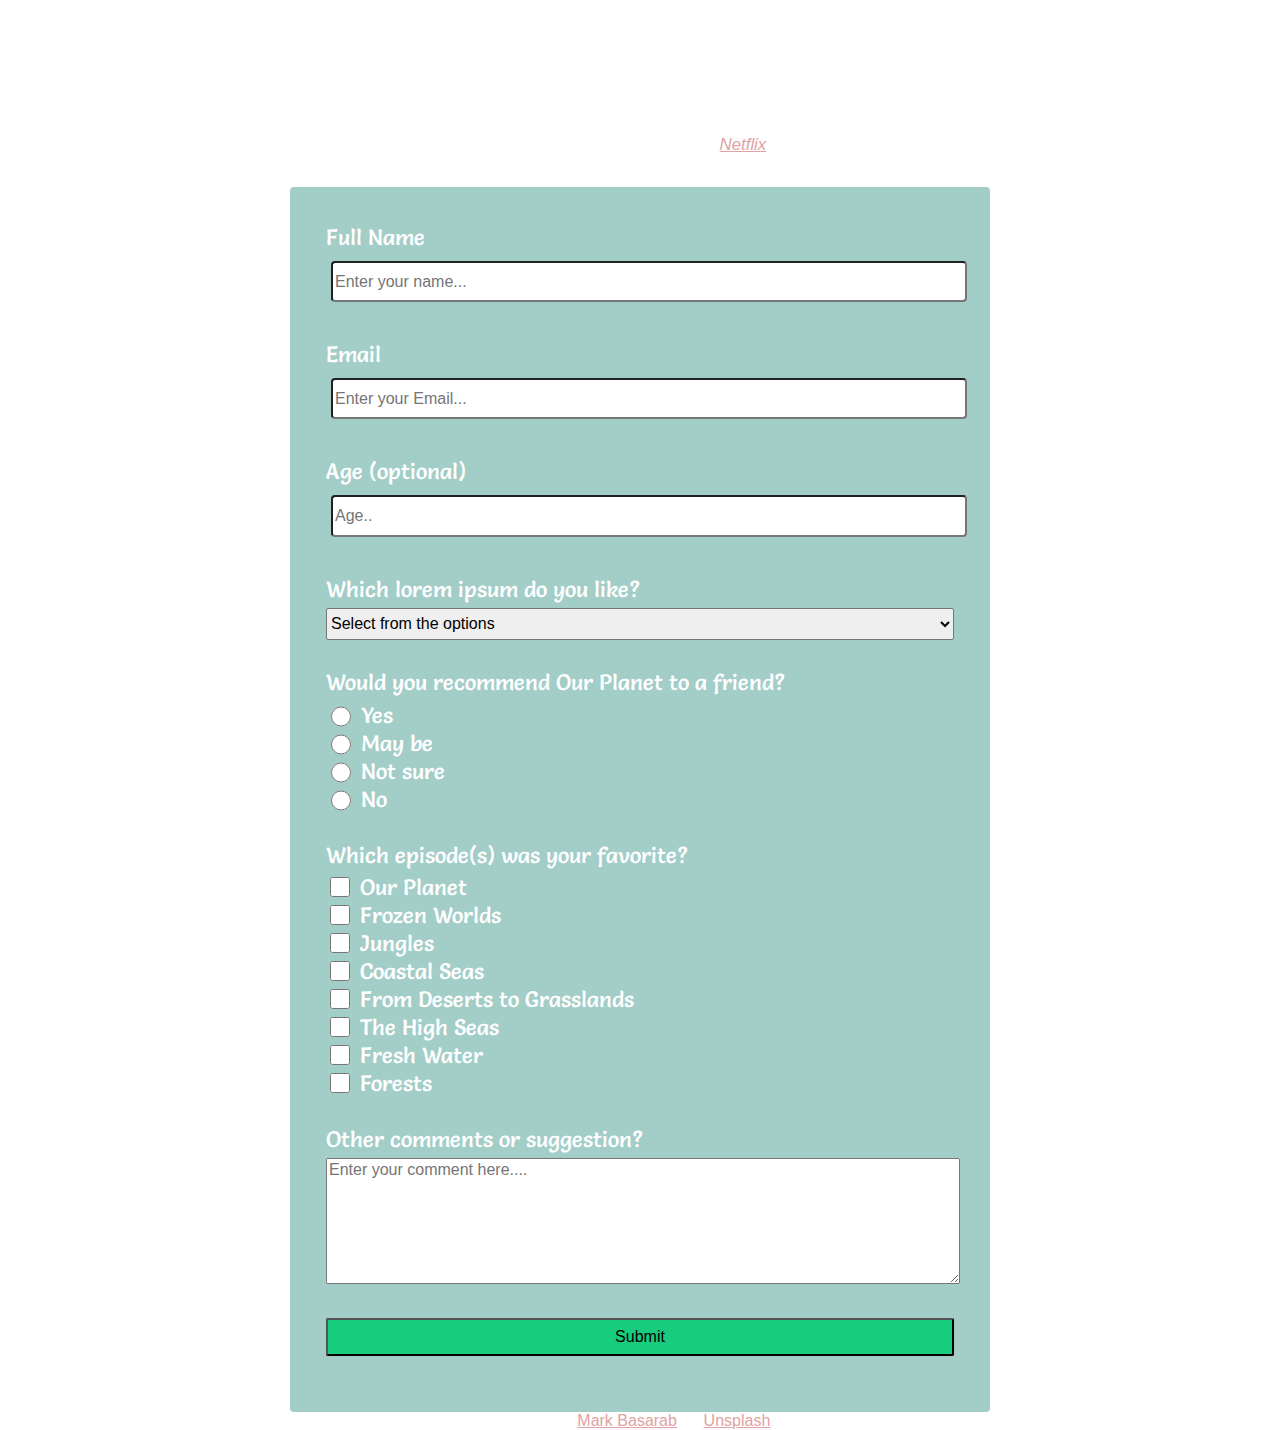
<file: index.html>
<!DOCTYPE html>
<html>
<head>
	<meta name="viewport" content="width=device-width, initial-scale=1">
	<title>Natural Documentary</title>
	<link rel="stylesheet" type="text/css" href="survey.css">
	<link href='https://fonts.googleapis.com/css?family=Salsa' rel='stylesheet'>
</head>
<body>
	<main>
		<header>
			<h1 id="title" class="text-center">Our Planet Survey</h1>
			<p id="description" class="text-center">
				We would like to know your favorite Our Planet episodes
				<span>
					available on <a target="_blank" href="https://www.netflix.com/ourplanet">Netflix</a>
				</span>
				Thank you for spending your time on this.
			</p>
		</header>
		<form id="survey-form">
			<div class="form-group">
				<label id="name-label">Full Name</label>
				<input type="text" name="fullname" id="name" class="input-control"
				 required placeholder="Enter your name...">
			</div>
			<div class="form-group">
				<label id="email-label">Email</label>
				<input type="email" name="email" 
				class="input-control" required id="email" placeholder="Enter your Email...">
			</div>
			<div class="form-group">
				<label id="number-label">Age (optional)</label>
				<input type="number" name="age" id="number" 
				class="input-control" min="10" max="99" placeholder="Age..">
			</div>
			<div class="form-group">
				<p>Which lorem ipsum do you like?</p>
				<select id="dropdown" required>
					<option selected disabled value>Select from the options</option>
					<option value="">lorem</option>
					<option>ipsum</option>
					<option>Prefer not to say</option>
					<option>No</option>
				</select>
			</div>
			<div class="form-group">
				<p>Would you recommend Our Planet to a friend?</p>
				<label for="yes">
					<input type="radio" class="radio-box" 
					name="recommendation" value="yes">Yes
				</label>
				<label for="maybe">
					<input type="radio" class="radio-box" 
					name="recommendation" value="maybe">May be
				</label>
				<label for="not_sure">
					<input type="radio" class="radio-box" 
					name="recommendation" value="not_sure">Not sure
				</label>
				<label for="no">
					<input type="radio" class="radio-box" 
					name="recommendation" value="no">No
				</label>
			</div>
			<div id="episodes" class="form-group">
				<p>Which episode<span>(s)</span> was your favorite?</p>
				<label>
					<input type="checkbox" name="prefer" 
					class="checkbox-design" value="our-planet">Our Planet
				</label>
				<label>
					<input type="checkbox" name="prefer" 
					class="checkbox-design" value="frozen-worlds">Frozen Worlds
				</label>
				<label>
					<input type="checkbox" name="prefer" 
					class="checkbox-design" value="jungles">Jungles
				</label>
				<label>
					<input type="checkbox" name="prefer" 
					class="checkbox-design" value="coastal-seas">Coastal Seas
				</label>
				<label>
					<input type="checkbox" name="prefer" 
					class="checkbox-design" value="from-deserts-to-grasslands">From Deserts to Grasslands
				</label>
				<label>
					<input type="checkbox" name="prefer" 
					class="checkbox-design" value="the-high-seas">The High Seas
				</label>
				<label>
					<input type="checkbox" name="prefer"
					 class="checkbox-design" value="fresh-water">Fresh Water
				</label>
				<label>
					<input type="checkbox" name="prefer" 
					class="checkbox-design" value="forests">Forests
				</label>
			</div>
			<div id="extra-suggestion" class="form-group">
				<p>Other comments or suggestion?</p>
				<textarea placeholder="Enter your comment here...." name="comment" id="comment"></textarea>
			</div>
			<div class="form-group">
				<input type="submit" name="prefer" placeholder="Submit" class="btn-submit" id="submit">
			</div>
		</form>
	</main>
	<footer class="text-center">
		<span>Photo by <a target="_blank" href="https://unsplash.com/@ignitedit?utm_source=unsplash&amp;utm_medium=referral&amp;utm_content=creditCopyText">Mark Basarab</a> on <a target="_blank" href="https://unsplash.com/s/photos/nature?utm_source=unsplash&amp;utm_medium=referral&amp;utm_content=creditCopyText">Unsplash</a></span>
	</footer>
</body>
</html>
</file>
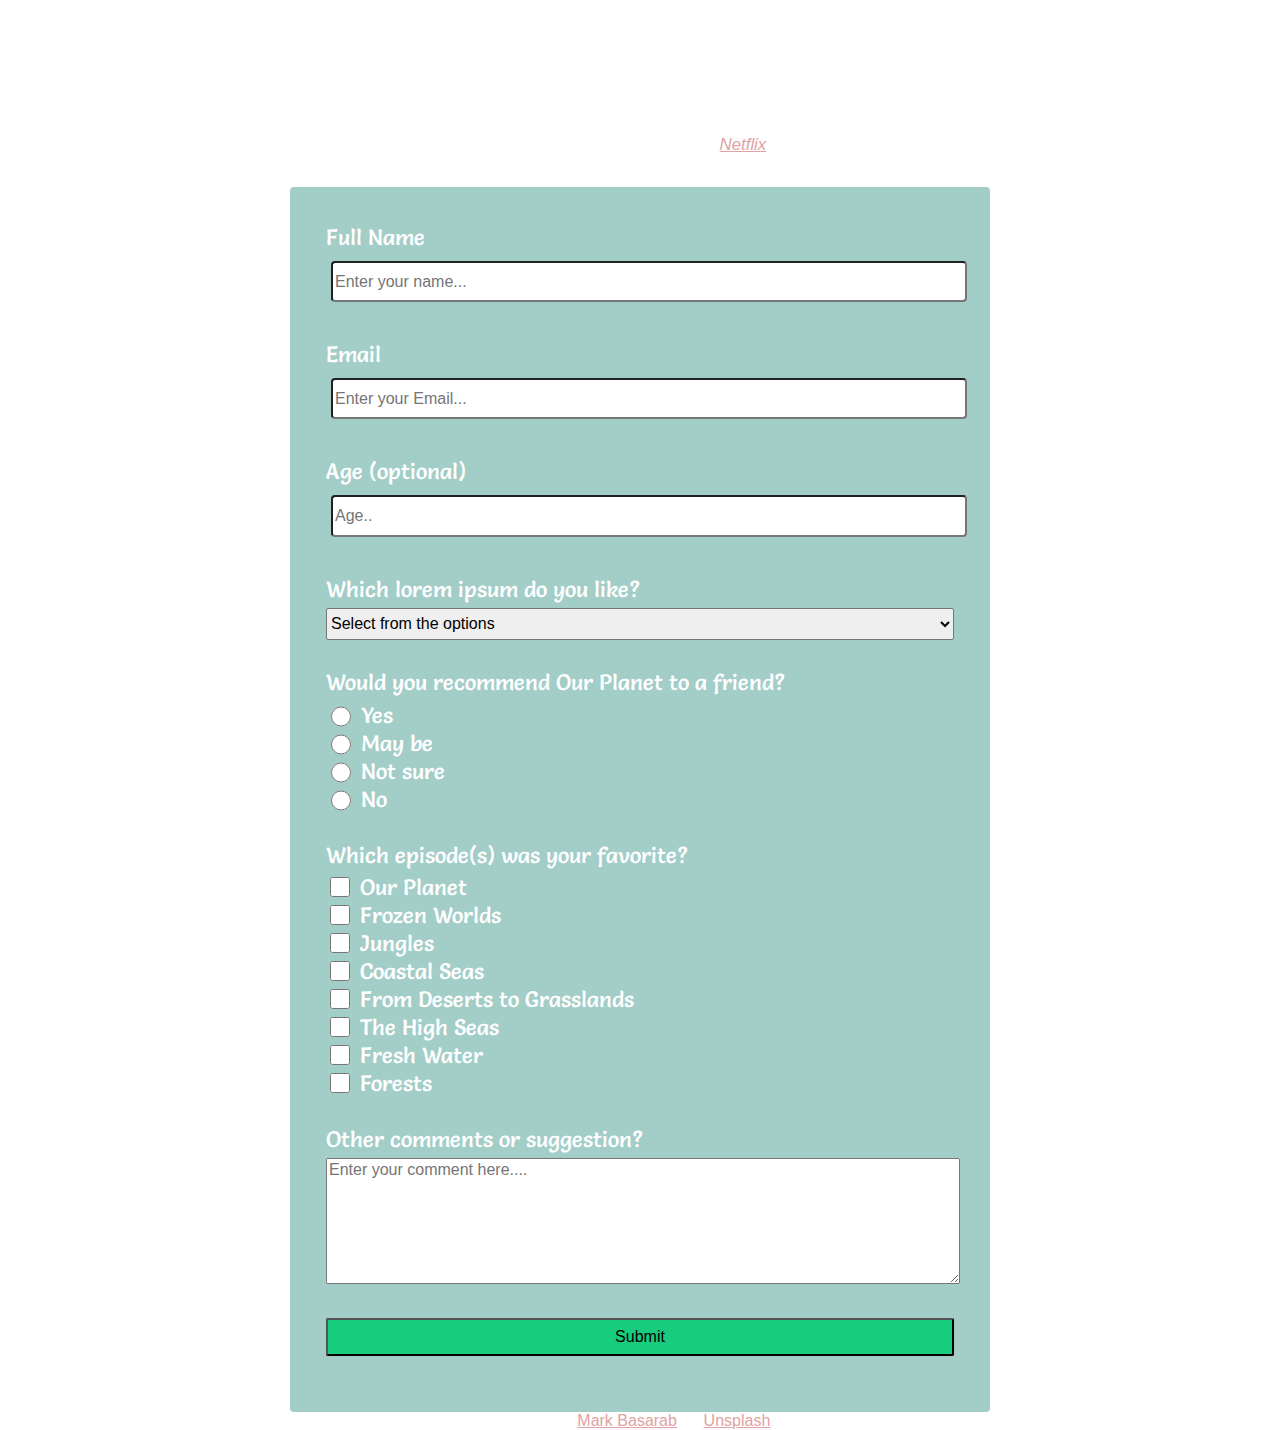
<file: survey.html>
<!DOCTYPE html>
<html>
<head>
	<meta name="viewport" content="width=device-width, initial-scale=1">
	<title>Natural Documentary</title>
	<link rel="stylesheet" type="text/css" href="survey.css">
	<link href='https://fonts.googleapis.com/css?family=Salsa' rel='stylesheet'>
</head>
<body>
	<main>
		<header>
			<h1 id="title" class="text-center">Our Planet Survey</h1>
			<p id="description" class="text-center">
				We would like to know your favorite Our Planet episodes
				<span>
					available on <a target="_blank" href="https://www.netflix.com/ourplanet">Netflix</a>
				</span>
				Thank you for spending your time on this.
			</p>
		</header>
		<form id="survey-form">
			<div class="form-group">
				<label id="name-label">Full Name</label>
				<input type="text" name="" id="name" class="input-control"
				 required placeholder="Enter your name...">
			</div>
			<div class="form-group">
				<label id="email-label">Email</label>
				<input type="email" name="" 
				class="input-control" required id="email" placeholder="Enter your Email...">
			</div>
			<div class="form-group">
				<label id="age-label">Age (optional)</label>
				<input type="number" name="" id="age" 
				class="input-control" min="10" max="99" placeholder="Age..">
			</div>
			<div class="form-group">
				<p>Which lorem ipsum do you like?</p>
				<select id="dropdown" required>
					<option selected disabled value>Select from the options</option>
					<option value="">lorem</option>
					<option>ipsum</option>
					<option>Prefer not to say</option>
					<option>No</option>
				</select>
			</div>
			<div class="form-group">
				<p>Would you recommend Our Planet to a friend?</p>
				<label for="yes">
					<input type="radio" class="radio-box" 
					name="recommendation" value="yes">Yes
				</label>
				<label for="maybe">
					<input type="radio" class="radio-box" 
					name="recommendation" value="maybe">May be
				</label>
				<label for="not_sure">
					<input type="radio" class="radio-box" 
					name="recommendation" value="not_sure">Not sure
				</label>
				<label for="no">
					<input type="radio" class="radio-box" 
					name="recommendation" value="no">No
				</label>
			</div>
			<div id="episodes" class="form-group">
				<p>Which episode<span>(s)</span> was your favorite?</p>
				<label>
					<input type="checkbox" name="prefer" 
					class="checkbox-design" value="our-planet">Our Planet
				</label>
				<label>
					<input type="checkbox" name="prefer" 
					class="checkbox-design" value="frozen-worlds">Frozen Worlds
				</label>
				<label>
					<input type="checkbox" name="prefer" 
					class="checkbox-design" value="jungles">Jungles
				</label>
				<label>
					<input type="checkbox" name="prefer" 
					class="checkbox-design" value="coastal-seas">Coastal Seas
				</label>
				<label>
					<input type="checkbox" name="prefer" 
					class="checkbox-design" value="from-deserts-to-grasslands">From Deserts to Grasslands
				</label>
				<label>
					<input type="checkbox" name="prefer" 
					class="checkbox-design" value="the-high-seas">The High Seas
				</label>
				<label>
					<input type="checkbox" name="prefer"
					 class="checkbox-design" value="fresh-water">Fresh Water
				</label>
				<label>
					<input type="checkbox" name="prefer" 
					class="checkbox-design" value="forests">Forests
				</label>
			</div>
			<div id="extra-suggestion" class="form-group">
				<p>Other comments or suggestion?</p>
				<textarea placeholder="Enter your comment here...." name="comment" id="comment"></textarea>
			</div>
			<div class="form-group">
				<input type="submit" name="prefer" placeholder="Submit" class="btn-submit">
			</div>
		</form>
	</main>
	<footer class="text-center">
		<span>Photo by <a target="_blank" href="https://unsplash.com/@ignitedit?utm_source=unsplash&amp;utm_medium=referral&amp;utm_content=creditCopyText">Mark Basarab</a> on <a target="_blank" href="https://unsplash.com/s/photos/nature?utm_source=unsplash&amp;utm_medium=referral&amp;utm_content=creditCopyText">Unsplash</a></span>
	</footer>
</body>
</html>
</file>
<file: survey.css>
body {
	background-image:
	 url(https://images.unsplash.com/photo-1530508326296-72d2590634e0?ixlib=rb-1.2.1&ixid=eyJhcHBfaWQiOjEyMDd9&auto=format&fit=crop&w=1350&q=80);
	color: white;
	font-family: "Salsa", cursive, sans-serif;
	font-size: 1.4rem;
	margin: 0;
}

main {
	width: 100%;
	margin: 3.125rem auto 0 auto;
	box-sizing: border-box;
}

form {
	box-sizing: border-box;
	width: 700px;
	background-color: #61a99f94;
	padding: 2rem;
	border-radius: 4px;
	margin-left: 300px;
	margin-right: 300px;
}

.input-control {
	width: 100%;
	height: 2.2rem;
	margin-top: 10px;
	margin-right: 5px;
	margin-left: 5px;
	margin-bottom: 10px;
	border-radius: 0.25rem;
}
textarea {
	resize: vertical;
	width: 100%;
	min-height: 120px;
}
p {
	margin: 0;
	margin-bottom: 0.3rem; 
}
span a {
	color: #e0a2a2;
}

.btn-submit {
	width: 100%;
	background-color: #17cc7d;
	border-radius: 2px;
	padding: 0.5rem;
	cursor: pointer;
}
label {
	display: flex;
}
.form-group {
	margin: 0 auto 1.25rem auto;
    padding: 0.25rem;
}
select {
	width: 100%;
	height: 2rem;
	border-radius: 2px;
}

select, input, textarea, footer {
	font-family: sans-serif;
	font-size: 1rem;
}

@media only screen and (min-width: 480px) {
	form {
		margin-left: auto;
		margin-right: auto;
	}

}

.radio-box, .checkbox-design {
	display: inline-block;
    margin-right: 0.625rem;
    min-height: 1.25rem;
    min-width: 1.25rem;
}

.text-center {
	text-align: center;
}

#description {
	font-style: italic;
	font-family: sans-serif;
	font-size: 1.05rem;
	margin-bottom: 2rem;
}
</file>
